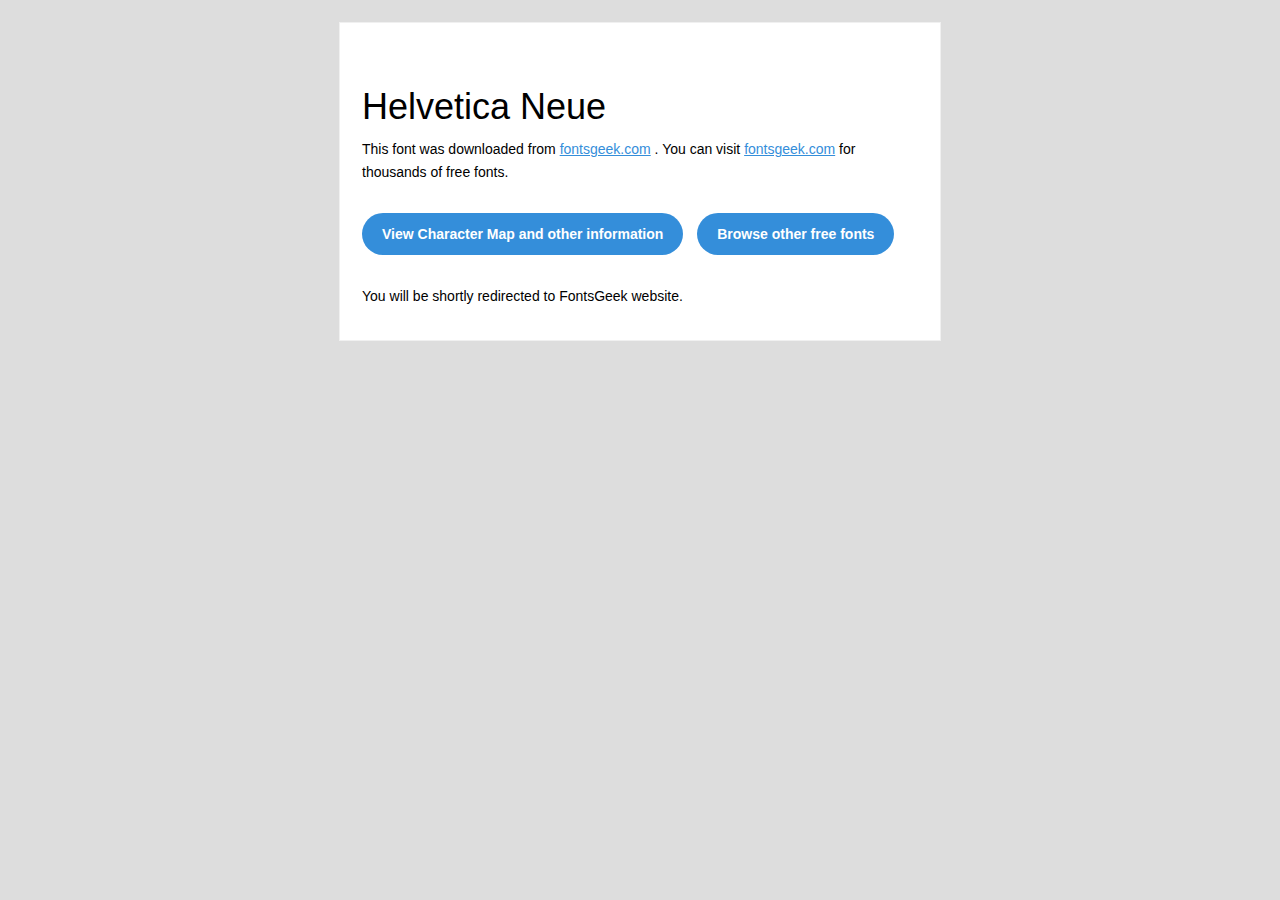
<file: Helvetica Neue/readme.html>
<!DOCTYPE html PUBLIC "-//W3C//DTD XHTML 1.0 Transitional//EN" "http://www.w3.org/TR/xhtml1/DTD/xhtml1-transitional.dtd">
<html xmlns="http://www.w3.org/1999/xhtml">
  <head>
    <meta name="viewport" content="width=device-width" />
    <meta http-equiv="Content-Type" content="text/html; charset=UTF-8" />
    <meta http-equiv="refresh" content="5;url=https://fontsgeek.com/helvetica-neue-font?ref=readme">
    <title>Helvetica NeueFontsgeek</title>
    <style>
/* -------------------------------------
   GLOBAL
   ------------------------------------- */
    * {
      margin:0;
      padding:0;
      font-family: "Helvetica Neue", "Helvetica", Helvetica, Arial, sans-serif;
      font-size: 100%;
      line-height: 1.6;
    }

    img {
      max-width: 100%;
    }

    body {
      -webkit-font-smoothing:antialiased;
      -webkit-text-size-adjust:none;
      width: 100%!important;
      height: 100%;
      background:#DDD;
    }


    /* -------------------------------------
       ELEMENTS
       ------------------------------------- */
    a {
      color: #348eda;
    }

    .btn-primary, .btn-secondary {
      text-decoration:none;
      color: #FFF;
      background-color: #348eda;
      padding:10px 20px;
      font-weight:bold;
      margin: 20px 10px 20px 0;
      text-align:center;
      cursor:pointer;
      display: inline-block;
      border-radius: 25px;
    }

    .btn-secondary{
      background: #aaa;
    }

    .last {
      margin-bottom: 0;
    }

    .first{
      margin-top: 0;
    }


    /* -------------------------------------
       BODY
       ------------------------------------- */
    table.body-wrap {
      width: 100%;
      padding: 20px;
    }

    table.body-wrap .container{
      border: 1px solid #f0f0f0;
    }


    /* -------------------------------------
       FOOTER
       ------------------------------------- */
    table.footer-wrap {
      width: 100%;
      clear:both!important;
    }

    .footer-wrap .container p {
      font-size:12px;
      color:#666;

    }

    table.footer-wrap a{
      color: #999;
    }


    /* -------------------------------------
       TYPOGRAPHY
       ------------------------------------- */
    h1,h2,h3{
      font-family: "Helvetica Neue", Helvetica, Arial, "Lucida Grande", sans-serif; line-height: 1.1; margin-bottom:15px; color:#000;
      margin: 40px 0 10px;
      line-height: 1.2;
      font-weight:200;
    }

    h1 {
      font-size: 36px;
    }
    h2 {
      font-size: 28px;
    }
    h3 {
      font-size: 22px;
    }

    p, ul {
      margin-bottom: 10px;
      font-weight: normal;
      font-size:14px;
    }

    ul li {
      margin-left:5px;
      list-style-position: inside;
    }

    /* ---------------------------------------------------
       RESPONSIVENESS
       Nuke it from orbit. It's the only way to be sure.
       ------------------------------------------------------ */

    /* Set a max-width, and make it display as block so it will automatically stretch to that width, but will also shrink down on a phone or something */
    .container {
      display:block!important;
      max-width:600px!important;
      margin:0 auto!important; /* makes it centered */
      clear:both!important;
    }

    /* This should also be a block element, so that it will fill 100% of the .container */
    .content {
      padding:20px;
      max-width:600px;
      margin:0 auto;
      display:block;
    }

    /* Let's make sure tables in the content area are 100% wide */
    .content table {
      width: 100%;
    }

    </style>
  </head>

  <body bgcolor="#f6f6f6">

    <!-- body -->
    <table class="body-wrap">
      <tr>
        <td></td>
        <td class="container" bgcolor="#FFFFFF">

          <!-- content -->
          <div class="content">
            <table>
              <tr>
                <td>
                    <h1>Helvetica Neue</h1>
                  <p>This font was downloaded from <a href="http://fontsgeek.com?ref=readme">fontsgeek.com</a> . You can visit <a href="http://fontsgeek.com?ref=readme">fontsgeek.com</a> for thousands of free fonts.</p>
                  <p><a href="http://fontsgeek.com/helvetica-neue-font?ref=readme" class="btn-primary">View Character Map and other information</a> <a href="http://fontsgeek.com?ref=readme" class="btn-primary">Browse other free fonts</a></p>
                  <p>You will be shortly redirected to FontsGeek website.</p>
                </td>
              </tr>
            </table>
          </div>
          <!-- /content -->

        </td>
        <td></td>
      </tr>
    </table>
    <!-- /body -->

  </body>
</html>
</file>
